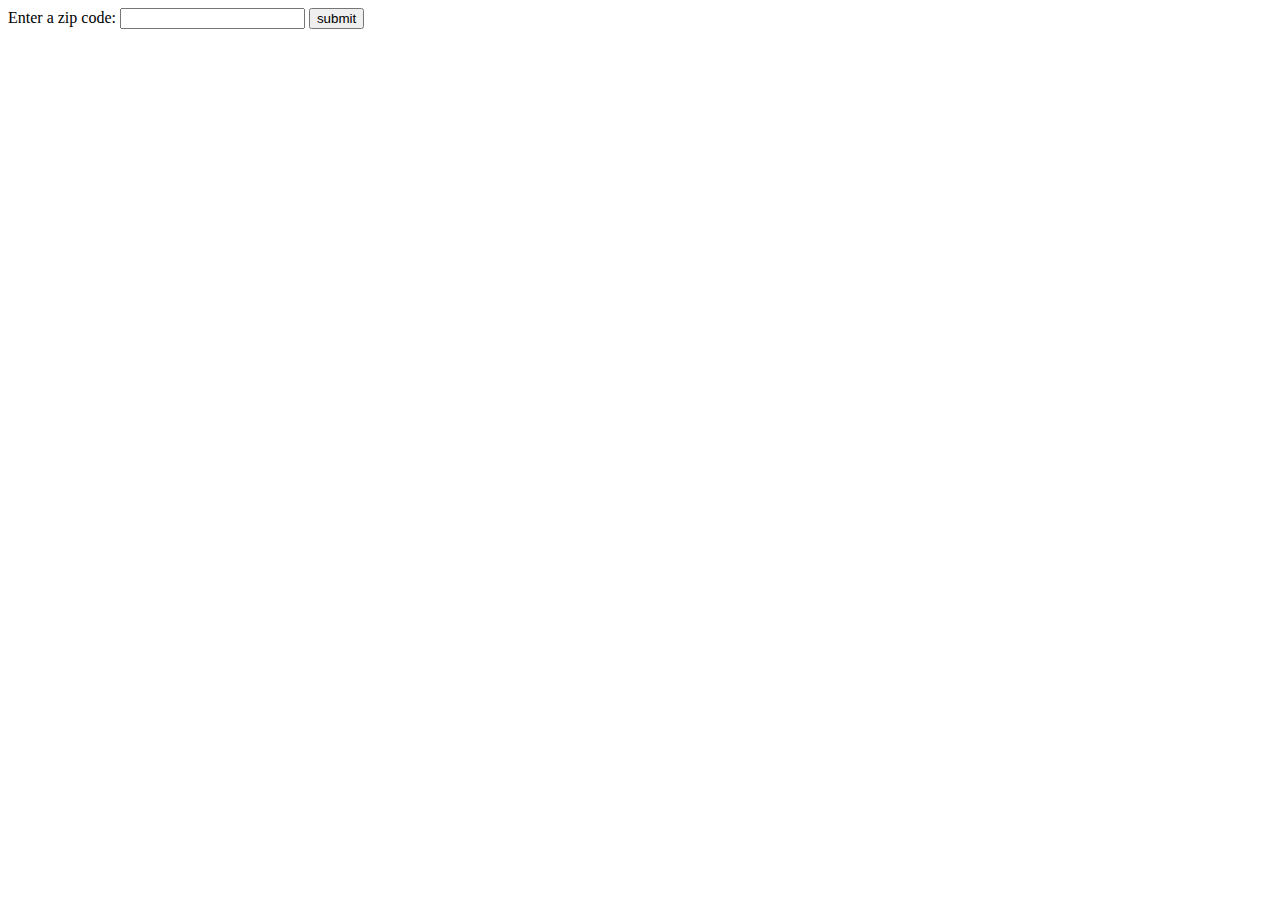
<file: templates/index.html>
<!DOCTYPE html>
<html lang="en">
<head>
    <meta charset="UTF-8">
    <meta name="viewport" content="width=device-width, initial-scale=1.0">
    <title>Document</title>
</head>
<body>
    <form method="POST">
        <div>
            <label for="location">Enter a zip code:</label>
            <input type="text" id="location" name="location">
            <input type="submit" value="submit">
        </div>
    </form>
</body>
</html>
</file>
